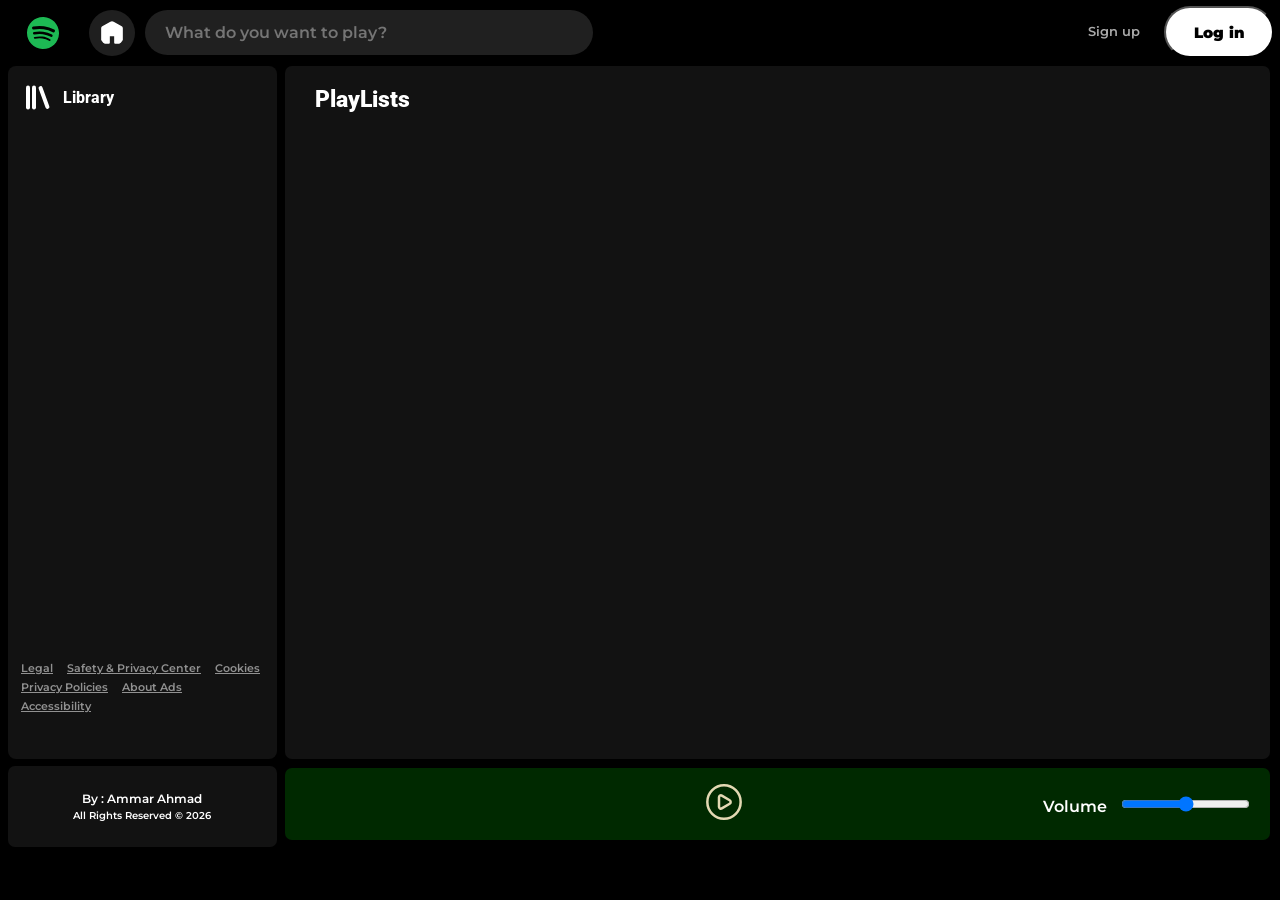
<file: index.html>
<!DOCTYPE html>
<html lang="en">

<head>
    <meta charset="UTF-8">
    <meta name="viewport" content="width=device-width, initial-scale=1.0">
    <title>Spotify</title>
    <link rel="stylesheet" href="style.css">
</head>

<body>
    <div class="navbar">
        <img class="Spotifysvg" src="SVGs\logo.svg" alt="none">
        <img class="homesvg" src="SVGs\Home.svg" alt="">
        <form action="search">
            <!-- <img class="search" src="search.svg" alt=""> -->
            <input id="searchinput" type="search" placeholder="What do you want to play?">
        </form>
        <button class="signupbtn">Sign up</button>
        <button class="loginbtn">Log in</button>
    </div>

    <div class="main">
        <div class="right">
            <div class="library">
                <img src="SVGs\library.svg" alt="">
                <p>Library</p>
            </div>
            <div class="songslist">
                <ul>
                    <!-- <li>
                        <img src="music.svg" alt="">
                        <p>Har Baar</p>
                    </li> -->
                </ul>
            </div>
            <footer>
                <a target="_blank" href="Error.html">Legal</a>
                <a target="_blank" href="Error.html">Safety & Privacy Center</a>
                <a target="_blank" href="Error.html">Cookies</a>
                <a target="_blank" href="Error.html">Privacy Policies</a>
                <a target="_blank" href="Error.html">About Ads</a>
                <a target="_blank" href="Error.html">Accessibility</a>
            </footer>
        </div>


        <div class="left">
            <p>PlayLists</p>
            <div class="cards">
            </div>
        </div>
    </div>


    <div class="Endline">
        <div class="credits">
            <!-- <h3>Created By Me</h3> -->
            <h1>By : Ammar Ahmad</h1>
            <h3>All Rights Reserved &copy; 2026</h3>
        </div>
        <div class="playbar">
            <div class="songinfo"></div>
            <div class="play"><img src="SVGs\music.svg" alt=""></div>
            <div class="volume">Volume <input type="range" class="volumes"></div>
        </div>
    </div>
    <script src="script.js"></script>
</body>

</html>
</file>
<file: style.css>
@import url('https://fonts.googleapis.com/css2?family=Montserrat:ital@0;1&family=Roboto:ital,wght@0,100..900;1,100..900&display=swap');

* {
    margin: 0px;
    padding: 0px;
    box-sizing: border-box;
    font-family: "Montserrat", sans-serif;
    font-optical-sizing: auto;
    font-weight: 600;
    font-style: normal;
}

body {
    background-color: black;
    color: white;
}

.navbar {
    display: flex;
    position: relative;
}

.Spotifysvg {
    margin: 8px 10px 8px 27px;
}

.homesvg {
    height: 46px;
    background-color: #1f1f1f;
    color: #363636;
    margin: 10px 10px 10px 20px;
    padding: 10px;
    border-radius: 50px;
}

#searchinput {
    background-color: #202020;
    width: 35vw;
    color: #aaaaaa;
    margin: 10px 0px 10px 0px;
    border-radius: 80px;
    height: 45px;
    font-size: 16px;
    border: none;
    padding: 20px;
}

.loginbtn {
    margin: 6px 6px;
    font-weight: 900;
    font-size: 15px;
    background-color: white;
    width: 110px;
    border-radius: 45px;
    height: 52px;
    position: absolute;
    right:0;
}
.signupbtn{
    color: #aaaaaa;
    background-color: black;
    position: absolute;
    right: 140px;
    margin: 23px 0;
    border: none;
}

.main{
    display: flex;
}

.right{
    background-color: #121212;
    width: 21vw;
    height: 77vh;
    border-radius: 8px;
    margin: 0 8px;
}
.library {
    display: flex;
}
.library img {
    margin-left: 15px;
    filter: invert(1);
}
.library p {
    font-family: "Roboto", sans-serif;
    font-weight: 800;
    padding: 22px 10px;
    font-size: 16px;
}
.right a {
    color: #919191;
    margin: 0 5px;
    font-size: 11px;
}
.main footer {
    padding: 8px;
}
.songslist {
    cursor: pointer;
    height: 75%;
    overflow: auto;
    padding: 0 10px;
}
.songslist ul li {
    display: flex;
    height: 55px;
    font-size: 12px;
    gap: 10px;
    border: 1px solid white;
    border-radius: 7px;
    align-items: center;
    margin-bottom: 10px;
    padding: 5px;
}
.songslist ul li img {
    height: 20px;
    margin: 7px;
    filter: invert(1);
}

.left{
    background-color: #121212;
    width: 77vw;
    height: 77vh;
    border-radius: 7px;
    margin: 0;
    overflow: auto;
}
.left > p {
    padding: 20px 30px 10px;
    font-family: "Roboto", sans-serif;
    font-size: 23px;
    font-weight: 900;
}
.cards{
    display: flex;
    flex-wrap: wrap;
}
.card {
    margin: 5px 30px;
    width: 180px;
    height: 210px;
    background-color: #131313;
    cursor: pointer;
    border-radius: 9px;
}
.card p {
    color: white;
    margin-top: 10px;
}
.card img {
    width: 180px;
    height: 170px;
    border-radius: 9px;
}

.credits {
    display: flex;
    flex-direction: column;
    width: 21vw;
    height: 9vh;
    background-color: #121212;
    margin: 7px 8px 4px;
    padding: 0;
    border-radius: 7px;
    justify-content: center;
    align-items: center;
    line-height: 1.5;
}
.credits h3 {
    font-size: 10px;
}
.credits h1 {
    font-size: 12px;
}

.Endline {
    display: flex;
}
.playbar{
    background-color: rgb(0, 41, 0);
    height: 8vh;
    width: 77vw;
    margin: 9px 0;
    border-radius: 7px;
    display: flex;
    justify-content: space-between;
    align-items: center;
    gap: 20px;
}
.play img {
    height: 40px;
    width: 40px;
    filter: invert(1);
    cursor: pointer;
}
.volume{
    margin: 0 10px;
}
.volume input {
    margin: 10px;
    cursor: pointer;
}
.songinfo{
    margin: 0 10px;
    width: 110px;
}
</file>
